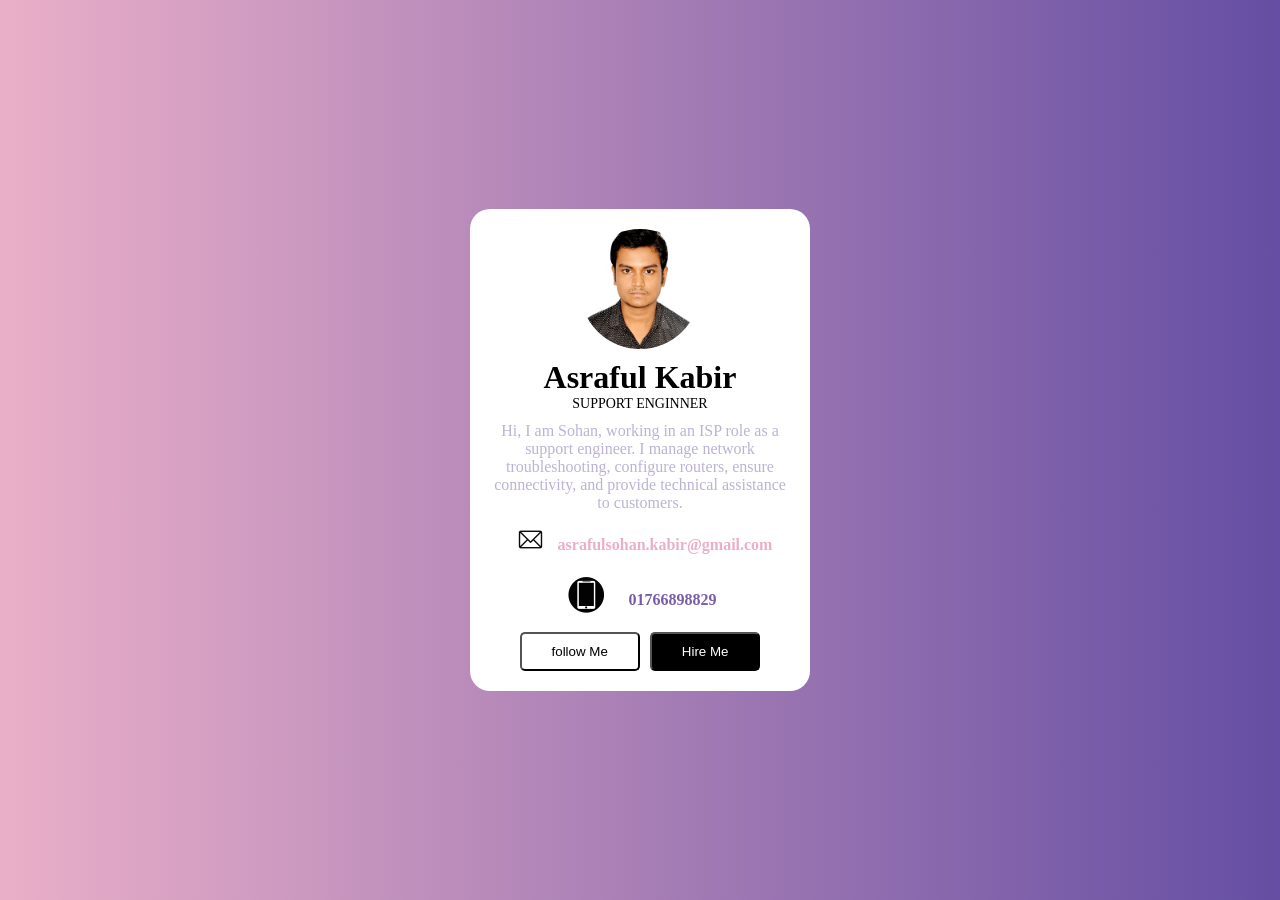
<file: index.html>
<!DOCTYPE html>
<html lang="en">

<head>
    <meta charset="UTF-8">
    <meta name="viewport" content="width=device-width, initial-scale=1.0">
    <title>Assignment One</title>
    <link rel="stylesheet" href="style.css">

</head>

<body>
    <div class="container">
        <div class="card">

            <img src="./20201231_211659.jpg" alt="" srcset="">
            <h1>Asraful Kabir</h1>
            <h3>SUPPORT ENGINNER</h3>
            <p>Hi, I am Sohan, working in an ISP role as a support engineer. I manage network troubleshooting, configure
                routers, ensure connectivity, and provide technical assistance to customers.</p>
            <div class="middle">
                <div class="email">
                    <img src="./email2.jpg" alt="" srcset="">
                    <span>asrafulsohan.kabir@gmail.com</span>
                </div>

                <div class="mobile">
                    <img src="./mobile.jpg" alt="" srcset="">
                    <span>01766898829</span>
                </div>
            </div>
            <div class="button">
                <button class="followMe">follow Me</button>
                <button class="hireMe">Hire Me</button>
            </div>
        </div>
    </div>

</body>

</html>
</file>
<file: style.css>
* {
    margin: 0;
    padding: 0;
}

.container {
    width: 100vw;
    height: 100vh;
    display: flex;
    justify-content: center;
    align-items: center;
    background: #654ea3;
    background: -webkit-linear-gradient(to right, #eaafc8, #654ea3);
    background: linear-gradient(to right, #eaafc8, #654ea3);

    font-weight: bold;
}

.card {
    width: 300px;
    /* height: 300px; */
    background-color: white;
    border-radius: 20px;

    display: flex;
    flex-direction: column;
    align-items: center;
    /* gap: 30px; */
    padding: 20px;

}

img {
    width: 40%;
    border-radius: 50%;
    margin-bottom: 10px;
}


.card h1 {
    font-weight: bolder;
}

.card h3,
.card p {
    font-weight: 100;
}


.card h3 {
    font-size: 14px;
}

.card p {
    text-align: center;
    font-size: 1rem;
    color: #bcb3d4;
    gap: 10px;
    margin-top: 10px;
}

.middle {
    margin: 5px 0;
    gap: 0;
}

.email {
    display: flex;
    justify-content: center;
    align-items: center;
    gap: 5px;

}

.email img {
    width: 15%;
}

.email span {
    color: #EAAFC8;
}

.mobile {
    display: flex;
    justify-content: center;
    align-items: center;
    gap: 20px;

}

.mobile img {
    width: 15%;
}

.mobile span {
    color: #785CA8;
}

.button {
    display: flex;
    flex-direction: row;
    gap: 10px;
}

.followMe {
    padding: 10px 30px;
    background-color: white;
    border-radius: 5px;
}

.hireMe {
    padding: 10px 30px;
    background-color: black;
    color: white;
    border-radius: 5px;
}
</file>
